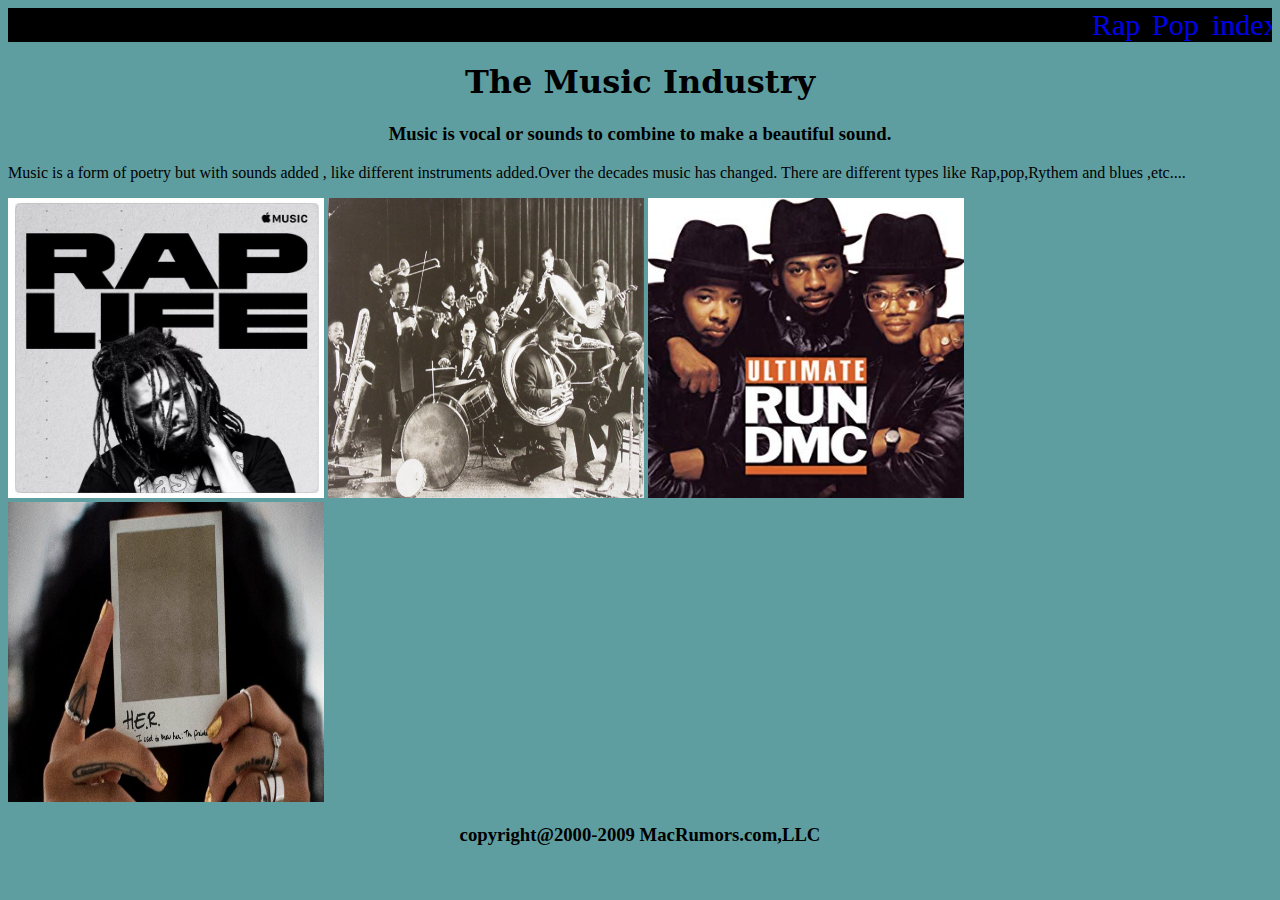
<file: index.html>
<!doctype html>
<html>
<head>
<meta charset="utf-8">
<title>The music Industry</title>
<link href="Style.css" rel="stylesheet" type="text/css">
</head>

<body>
	<ul>
	
	<li><a href="index.html">index</a></li>
	<li><a href="pop.html">Pop</a></li>
	<li><a href="Rap.html">Rap</a></li>
	</ul>
	<h1> The Music Industry</h1>
	<h3>Music is vocal or sounds to combine to make a beautiful sound.</h3>
	<p> Music is a form of poetry but with sounds added , like different instruments added.Over the decades music has changed. There are different types like Rap,pop,Rythem and blues ,etc....</p>
	
<img src="resources/rap-life.jpg" width="708" height="704" alt=""/>  <img src="resources/dto2-tate-venome-orchestra.jpg" width="640" height="480" alt=""/>
	<img src="resources/71K3CUJfgiL._SY355_.jpg" width="355" height="355" alt=""/> 
<img src="resources/HER_Prelude_Pseudo-996x560.jpg" width="996" height="560" alt=""/>
<h3>copyright@2000-2009 MacRumors.com,LLC</h3>
</body>
</html>
</file>
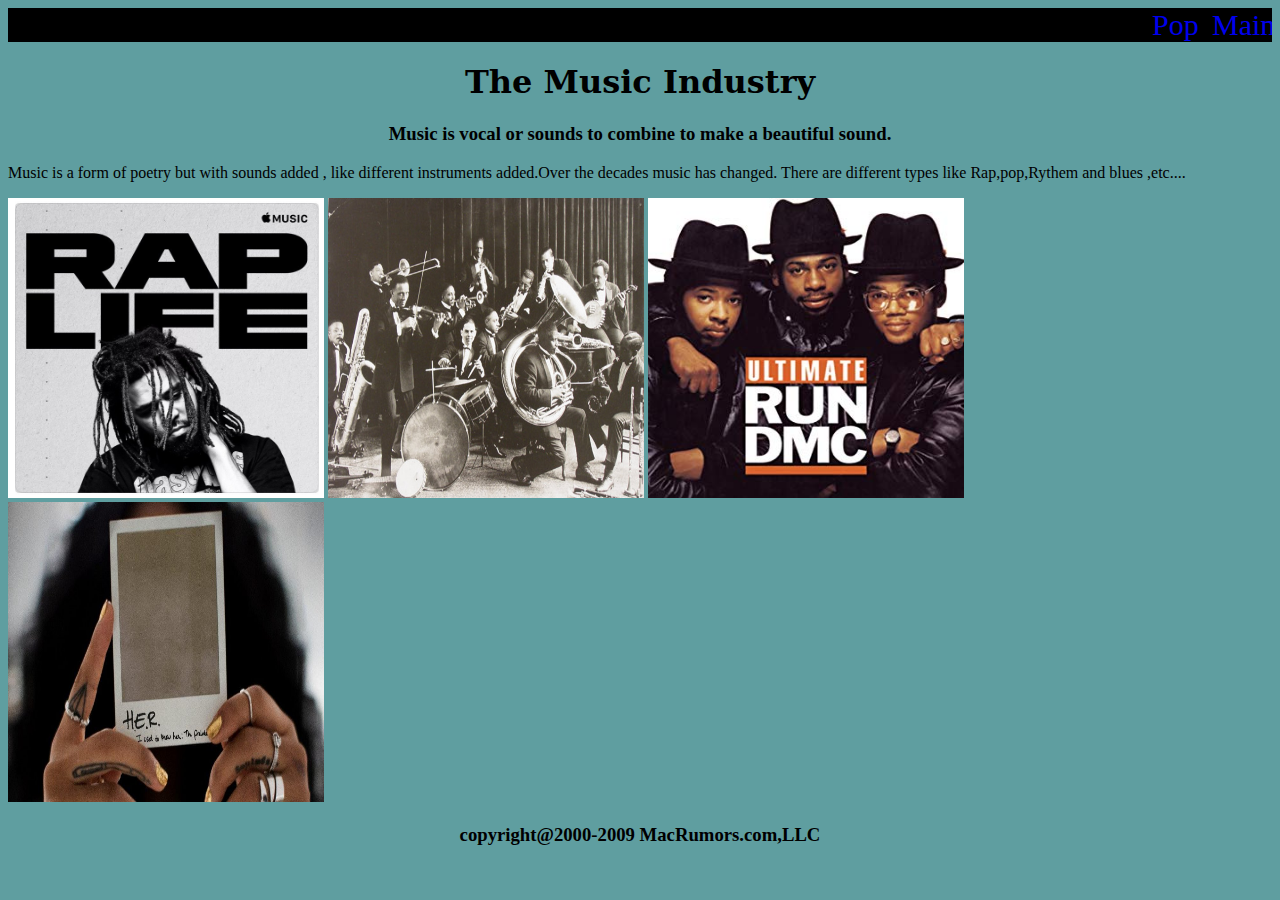
<file: Home.html>
<!doctype html>
<html>
<head>
<meta charset="utf-8">
<title>The music Industry</title>
<link href="Style.css" rel="stylesheet" type="text/css">
</head>

<body>
	<ul>
	
	<li><a href="Home.html">Main</a></li>
	<li><a href="pop.html">Pop</a></li>
	</ul>
	<h1> The Music Industry</h1>
	<h3>Music is vocal or sounds to combine to make a beautiful sound.</h3>
	<p> Music is a form of poetry but with sounds added , like different instruments added.Over the decades music has changed. There are different types like Rap,pop,Rythem and blues ,etc....</p>
	
<img src="resources/rap-life.jpg" width="708" height="704" alt=""/>  <img src="resources/dto2-tate-venome-orchestra.jpg" width="640" height="480" alt=""/>
	<img src="resources/71K3CUJfgiL._SY355_.jpg" width="355" height="355" alt=""/> 
<img src="resources/HER_Prelude_Pseudo-996x560.jpg" width="996" height="560" alt=""/>
<h3>copyright@2000-2009 MacRumors.com,LLC</h3>
</body>
</html>
</file>
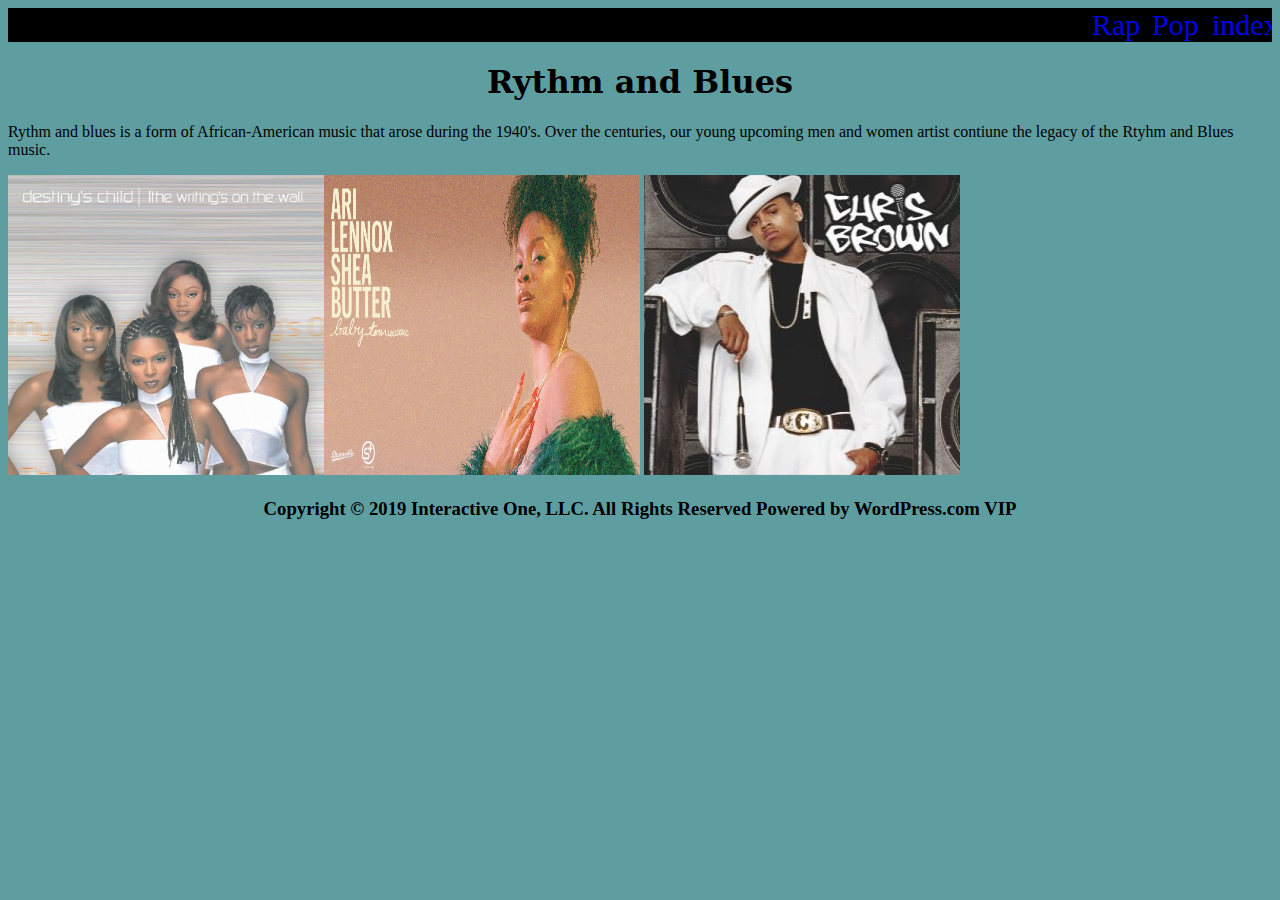
<file: pop.html>
<!doctype html>
<html>
<head>
<meta charset="utf-8">
<title>R&amp;B/pop</title>
	<link href="Style.css" rel="stylesheet" type="text/css">
</head>

<body>
<ul>
	
	<li><a href="index.html">index</a></li>
	<li><a href="pop.html">Pop</a></li>
	<li><a href="Rap.html">Rap</a></li>

	</ul>
<h1>Rythm and Blues </h1>
<p> Rythm and blues is a form of African-American music that arose during the 1940's. Over the centuries, our young upcoming men and women artist contiune the legacy of the Rtyhm and Blues music.</p>
<img src="resources/Destinys-Child-The-Writings-on-the-Wall.jpg" width="807" height="807" alt="destiny child"/><img src="resources/15537894589094.jpg" width="1024" height="536" alt=" ari lennox"/>
	<img src="resources/Chris_brown.jpg" width="300" height="300" alt="chris brown"/>
<h3>Copyright © 2019 Interactive One, LLC. All Rights Reserved
  
Powered by WordPress.com VIP</h3>
</body>
</html>
</file>
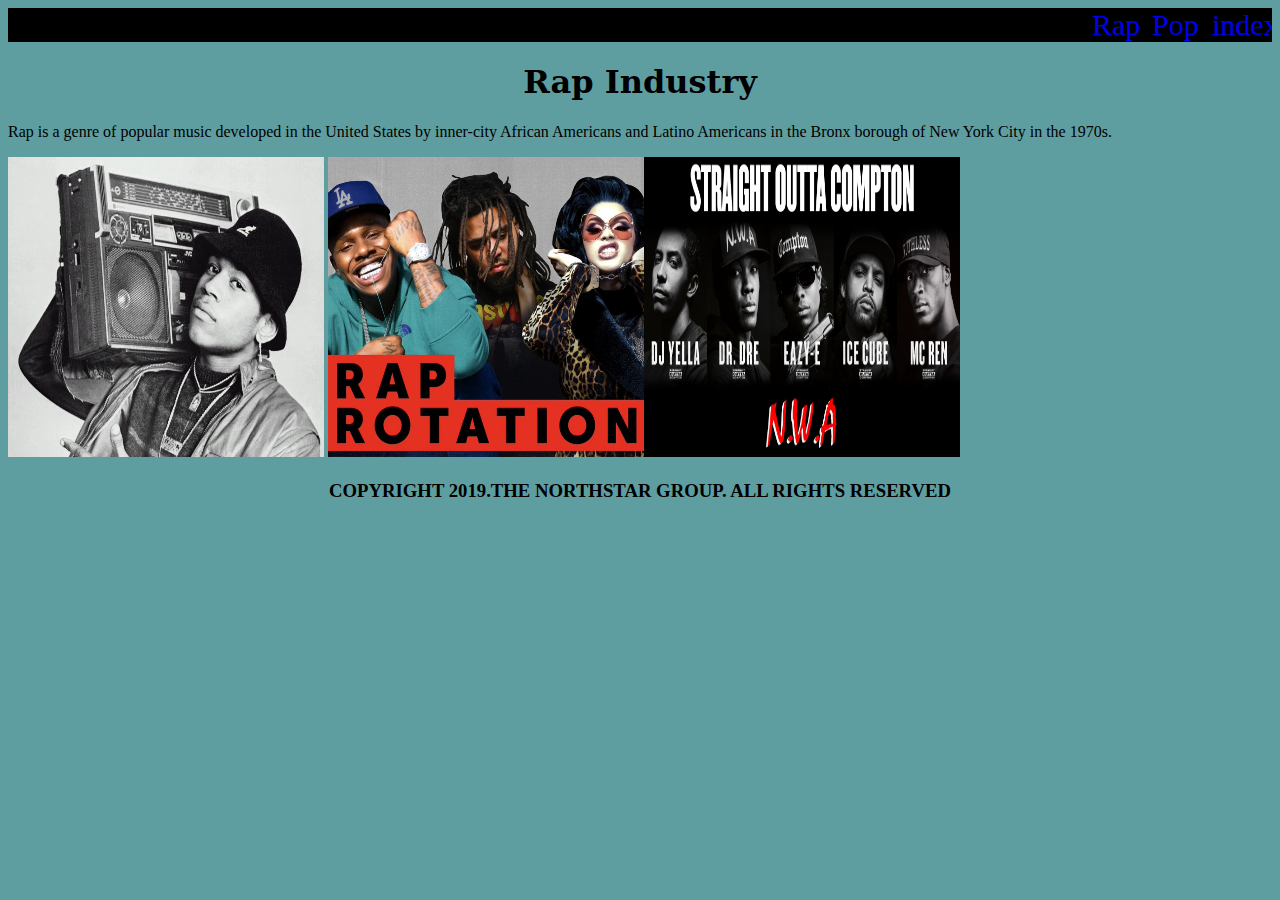
<file: Rap.html>
<!doctype html>
<html>
<head>
<meta charset="utf-8">
<title>Rap Industry</title>
	<link href="Style.css" rel="stylesheet" type="text/css">
</head>

<body>
	<ul>
	<li><a href="index.html">index</a></li>
	<li><a href="pop.html">Pop</a></li>
	<li><a href="Rap.html">Rap</a></li>
	</ul>
	
	<h1> Rap Industry</h1>
<p>Rap is a genre of popular music developed in the United States by inner-city African Americans and Latino Americans in the Bronx borough of New York City in the 1970s.</p>
<img src="resources/LL-Cool-J.jpg" width="700" height="525" alt="LL-coolj"/>
<img src="resources/D9E7WCXW4AA-ip3.jpg" width="680" height="595" alt=" Dababy"/><img src="resources/74168f58ae50722d6369454ad2c63d34.jpg" width="2560" height="1440" alt="Compton"/>
	<h3>COPYRIGHT 2019.THE NORTHSTAR GROUP. ALL RIGHTS RESERVED</h3>
</body>
</html>
</file>
<file: Style.css>
@charset "utf-8";
body{background-color:cadetblue;
}
h1{text-align: center;
} 

h3{text-align: center;}

img{width: 25%;
	height:300px; 
}

ul {list-style-type: none;
     margin:0;
     padding:0;
      overflow: hidden;
      background-color:black;
font-size: 30px;}

li{float:right;}

a{ display: block;
       width: 60px;
        text-decoration: none; 
}

li a:hover{ background-color:aliceblue;
            color: white;}

.active{background-color: #4CAF50;
	color: white;}


h1{font-family:Constantia, "Lucida Bright", "DejaVu Serif", Georgia, "serif"}
</file>
